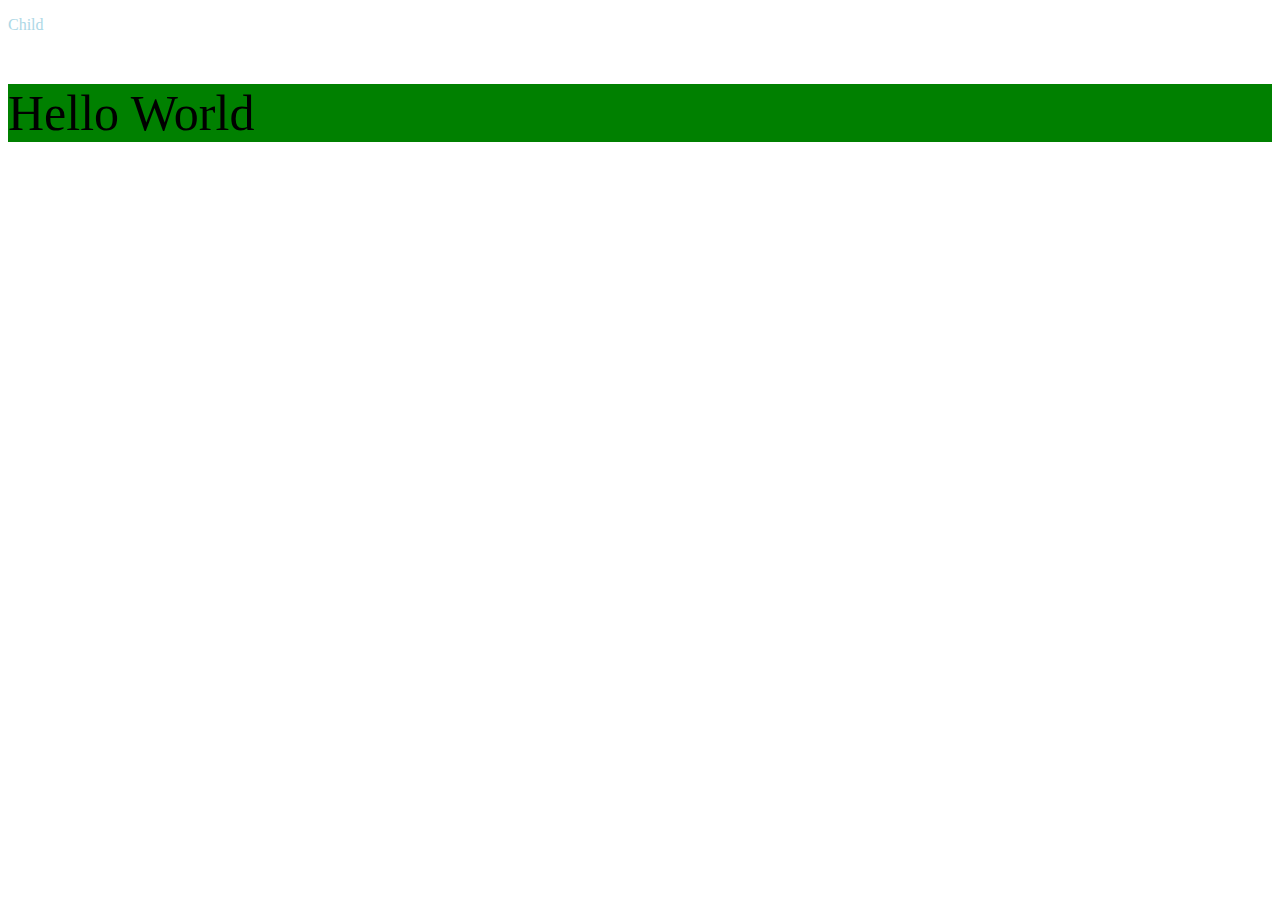
<file: index.html>
<!DOCTYPE html>
<html lang="en">
<head>
    <meta charset="UTF-8">
    <meta name="viewport" content="width=device-width, initial-scale=1.0">
    <title>Document</title>
    <style>

        .green{
            background-color: green;
            font-size: 50px;
        }

        .parent{
            color:lightblue
        }
    </style>
</head>
<body>
    <div class = "parent">
        <p>Child</p>
    </div>
    <p class = "green">Hello World</p>
</body>
</html>
</file>
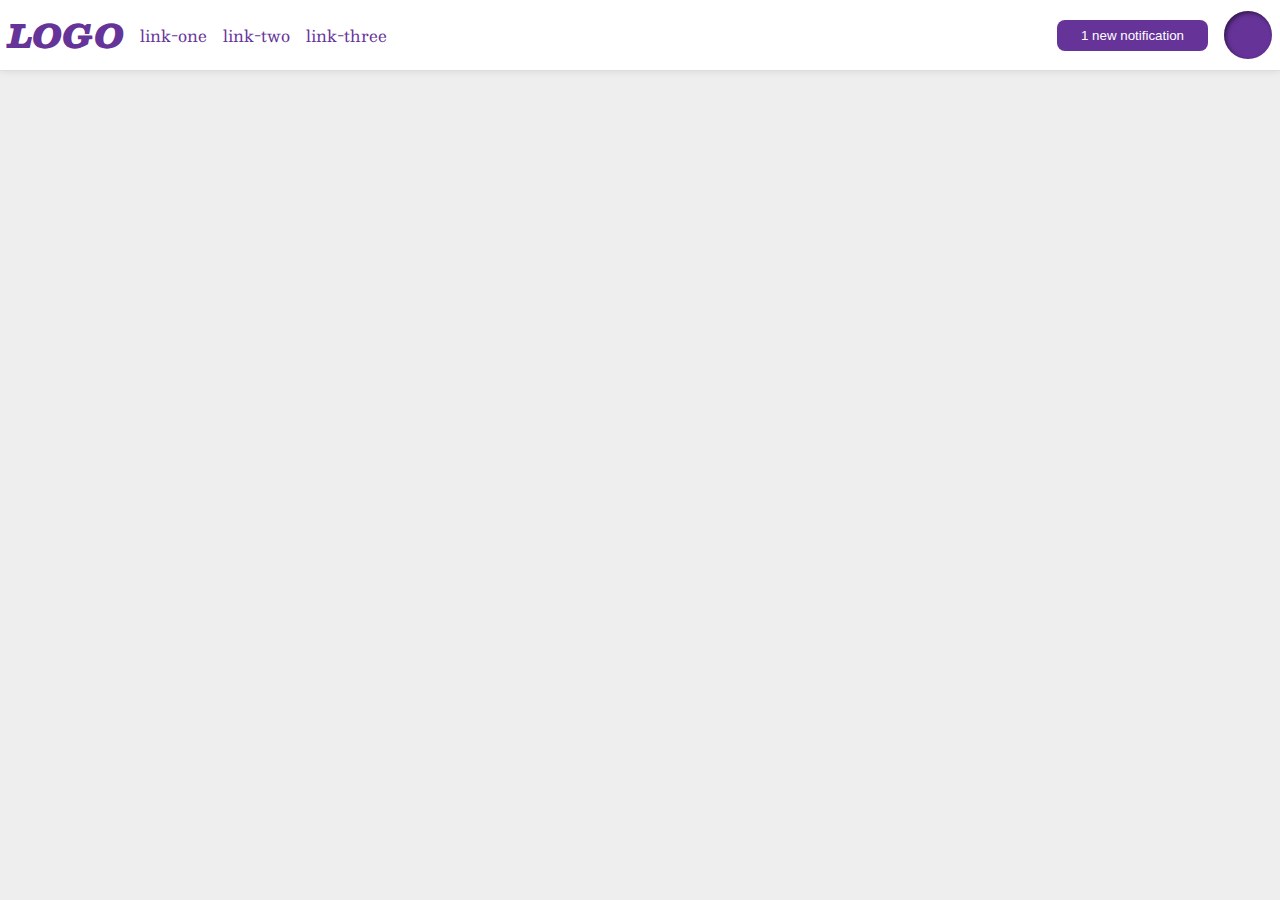
<file: flex/03-flex-header-2/index.html>
<!DOCTYPE html>
<html lang="en">
  <head>
    <meta charset="UTF-8">
    <meta http-equiv="X-UA-Compatible" content="IE=edge">
    <meta name="viewport" content="width=device-width, initial-scale=1.0">
    <title>Flex Header 2</title>
    <link rel="stylesheet" href="style.css">
  </head>
  <body>
    <div class="header">
      <div class="left">
        <div class="logo">
          LOGO
        </div>
        <ul class="links">
          <li><a href="https://google.com">link-one</a></li>
          <li><a href="https://google.com">link-two</a></li>
          <li><a href="https://google.com">link-three</a></li>
        </ul>
      </div>

      <div class="right">
        <button class="notifications">
          1 new notification
        </button>
        <div class="profile-image"></div>
      </div>
    </div>
  </body>
</html>
</file>
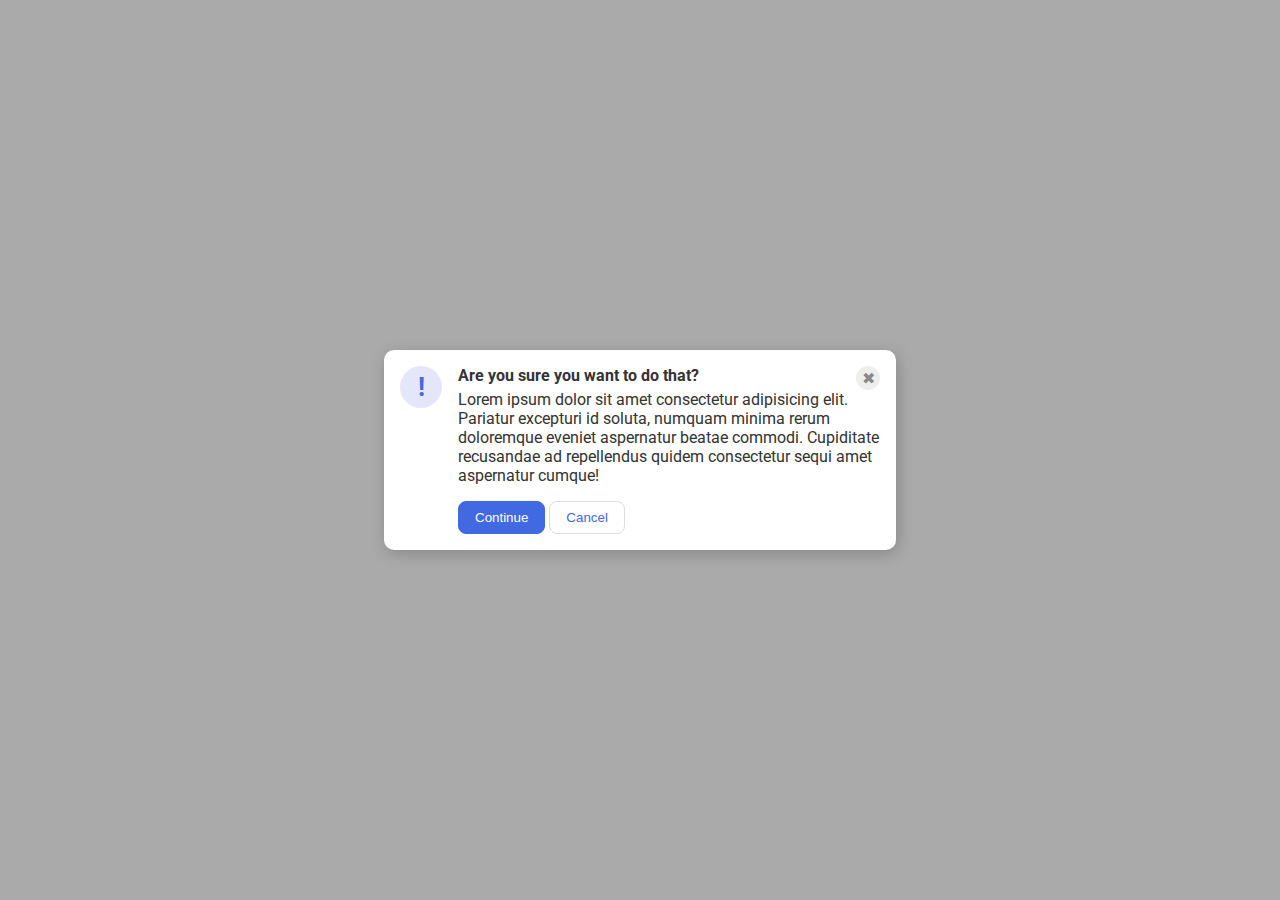
<file: flex/05-flex-modal/index.html>
<!DOCTYPE html>
<html lang="en">
  <head>
    <meta charset="UTF-8">
    <meta http-equiv="X-UA-Compatible" content="IE=edge">
    <meta name="viewport" content="width=device-width, initial-scale=1.0">
    <link rel="stylesheet" href="style.css">
    <title>Modal</title>
  </head>
  <body>
    <div class="modal">
      <div class="icon">!</div>
      <div class = "right">
          <div class="header">Are you sure you want to do that?
            <button class="close-button">✖</button>
          </div>
        <div class="text">Lorem ipsum dolor sit amet consectetur adipisicing elit. Pariatur excepturi id soluta, numquam minima rerum doloremque eveniet aspernatur beatae commodi. Cupiditate recusandae ad repellendus quidem consectetur sequi amet aspernatur cumque!</div>
        <button class="continue">Continue</button>
        <button class="cancel">Cancel</button>
      </div>
    </div>
  </body>
</html>
</file>
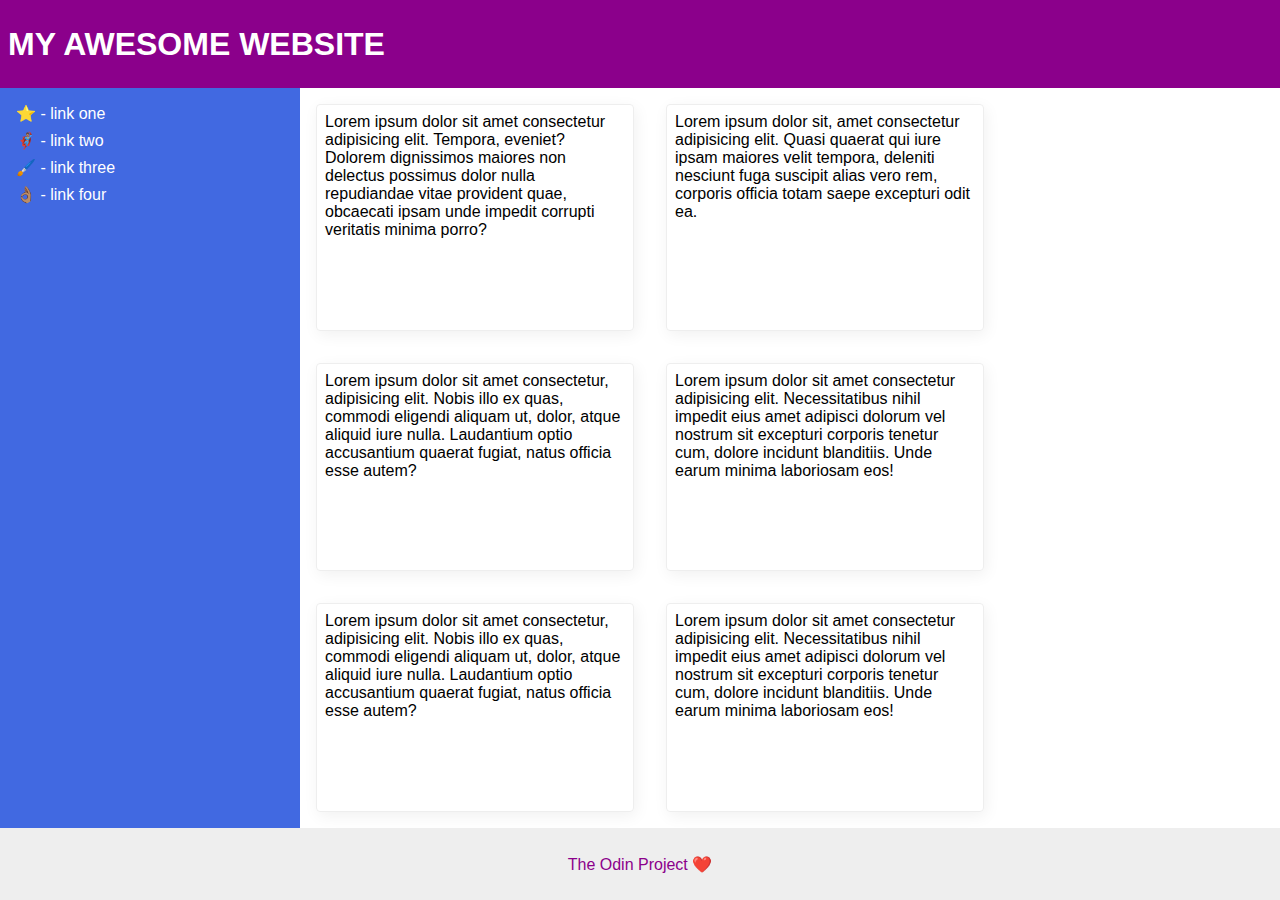
<file: flex/07-flex-layout-2/index.html>
<!DOCTYPE html>
<html lang="en">
  <head>
    <meta charset="UTF-8">
    <meta http-equiv="X-UA-Compatible" content="IE=edge">
    <meta name="viewport" content="width=device-width, initial-scale=1.0">
    <title>The Holy Grail</title>
    <link rel="stylesheet" href="style.css">
  </head>
  <body>
    <div class="header">
      MY AWESOME WEBSITE
    </div>
    
   <div class = "middle">
     <div class="sidebar">
       <ul>
         <li><a href="#">⭐ - link one</a></li>
         <li><a href="#">🦸🏽‍♂️ - link two</a></li>
         <li><a href="#">🖌️ - link three</a></li>
         <li><a href="#">👌🏽 - link four</a></li>
       </ul>
     </div>
 
     <div class = "content">
      <div class="card">Lorem ipsum dolor sit amet consectetur adipisicing elit. Tempora, eveniet? Dolorem dignissimos maiores non delectus possimus dolor nulla repudiandae vitae provident quae, obcaecati ipsam unde impedit corrupti veritatis minima porro?</div>
      <div class="card">Lorem ipsum dolor sit, amet consectetur adipisicing elit. Quasi quaerat qui iure ipsam maiores velit tempora, deleniti nesciunt fuga suscipit alias vero rem, corporis officia totam saepe excepturi odit ea.</div>
      <div class="card">Lorem ipsum dolor sit amet consectetur, adipisicing elit. Nobis illo ex quas, commodi eligendi aliquam ut, dolor, atque aliquid iure nulla. Laudantium optio accusantium quaerat fugiat, natus officia esse autem?</div>
      <div class="card">Lorem ipsum dolor sit amet consectetur adipisicing elit. Necessitatibus nihil impedit eius amet adipisci dolorum vel nostrum sit excepturi corporis tenetur cum, dolore incidunt blanditiis. Unde earum minima laboriosam eos!</div>
      <div class="card">Lorem ipsum dolor sit amet consectetur, adipisicing elit. Nobis illo ex quas, commodi eligendi aliquam ut, dolor, atque aliquid iure nulla. Laudantium optio accusantium quaerat fugiat, natus officia esse autem?</div>
      <div class="card">Lorem ipsum dolor sit amet consectetur adipisicing elit. Necessitatibus nihil impedit eius amet adipisci dolorum vel nostrum sit excepturi corporis tenetur cum, dolore incidunt blanditiis. Unde earum minima laboriosam eos!</div>
     </div>
   </div>
    
    <div class="footer">
      The Odin Project ❤️
    </div>
  </body>
</html>
</file>
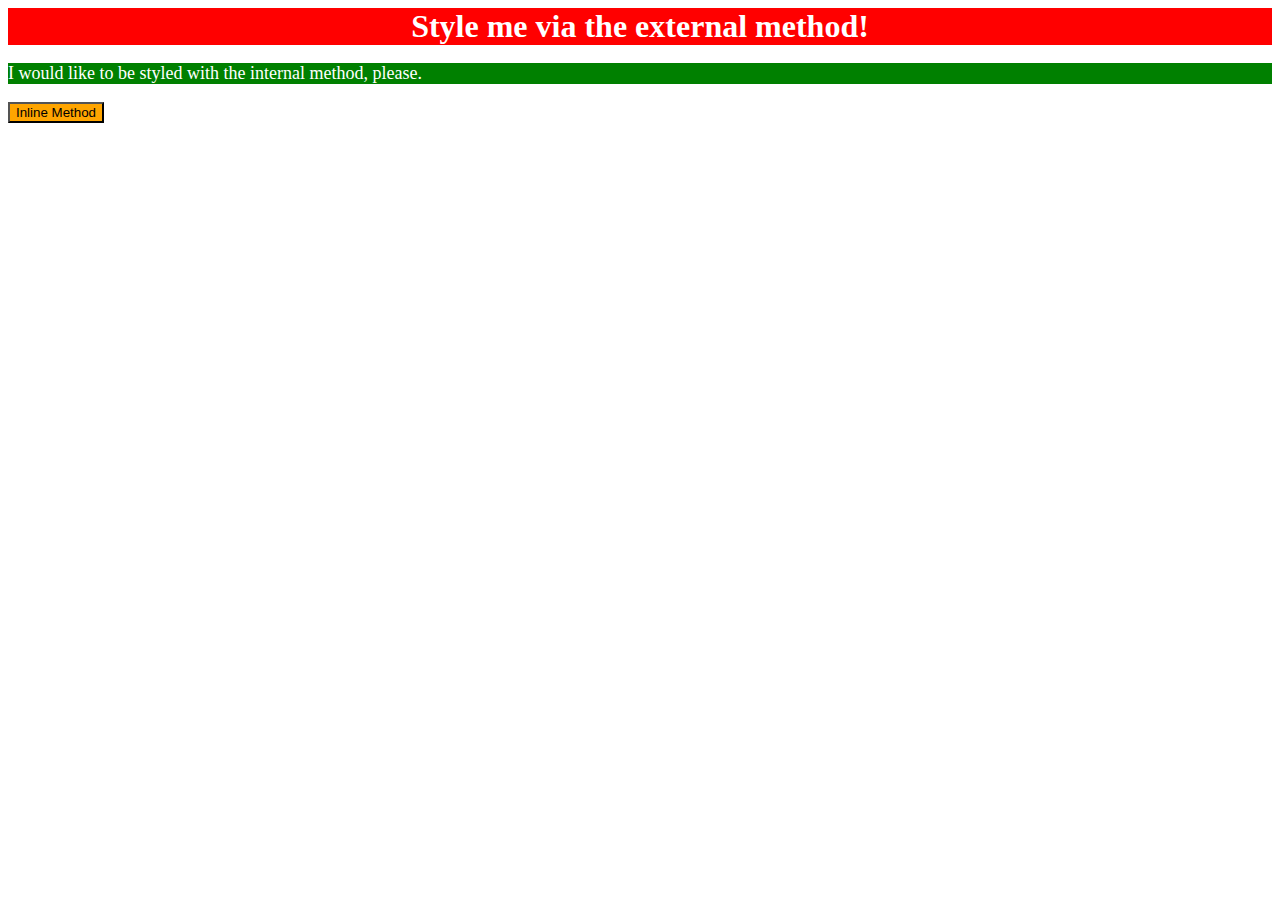
<file: foundations/01-css-methods/index.html>
<!DOCTYPE html>
<html lang="en">
  <head>
    <meta charset="UTF-8">
    <meta http-equiv="X-UA-Compatible" content="IE=edge">
    <meta name="viewport" content="width=device-width, initial-scale=1.0">
    <title>Methods for Adding CSS</title>
    <link rel = stylesheet href = "styles.css">
    <style>
      p {
        background-color: green;
        color:white;
        font-size: 18px;
      }
    </style>
  </head>
  <body>
    <div>Style me via the external method!</div>
    <p>I would like to be styled with the internal method, please.</p>
    <button style = "background-color: orange; font-size: 18;">Inline Method</button>
  </body>
</html>
</file>
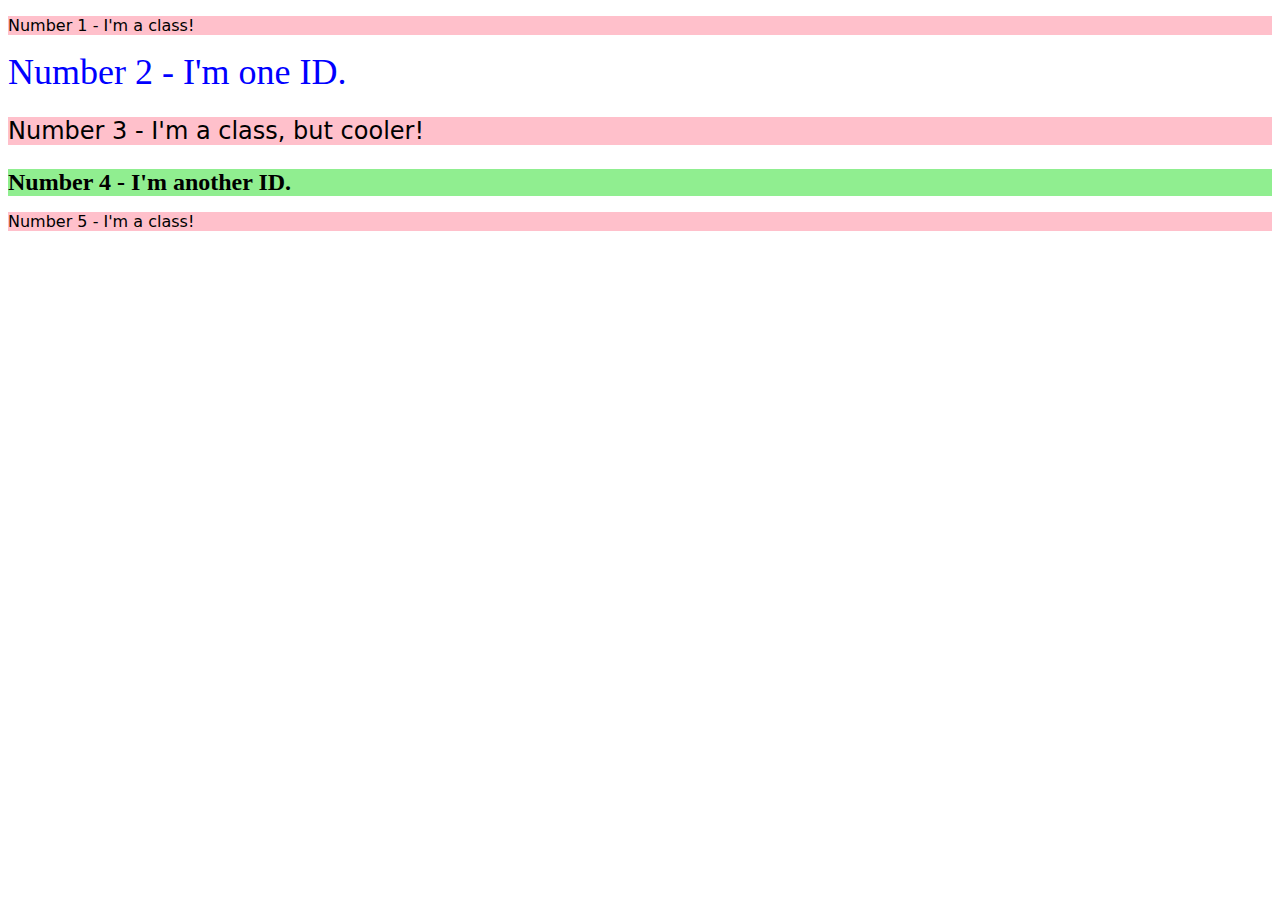
<file: foundations/02-class-id-selectors/index.html>
<!DOCTYPE html>
<html lang="en">
  <head>
    <meta charset="UTF-8">
    <meta http-equiv="X-UA-Compatible" content="IE=edge">
    <meta name="viewport" content="width=device-width, initial-scale=1.0">
    <title>Class and ID Selectors</title>
    <link rel="stylesheet" href="style.css">
  </head>
  <body>
    <p class = "oddNumbered">Number 1 - I'm a class!</p>
    <div id = "element2">Number 2 - I'm one ID.</div>
    <p class = "oddNumbered" id = "element3">Number 3 - I'm a class, but cooler!</p>
    <div id = "element4">Number 4 - I'm another ID.</div>
    <p class = "oddNumbered">Number 5 - I'm a class!</p>
  </body>
</html>
</file>
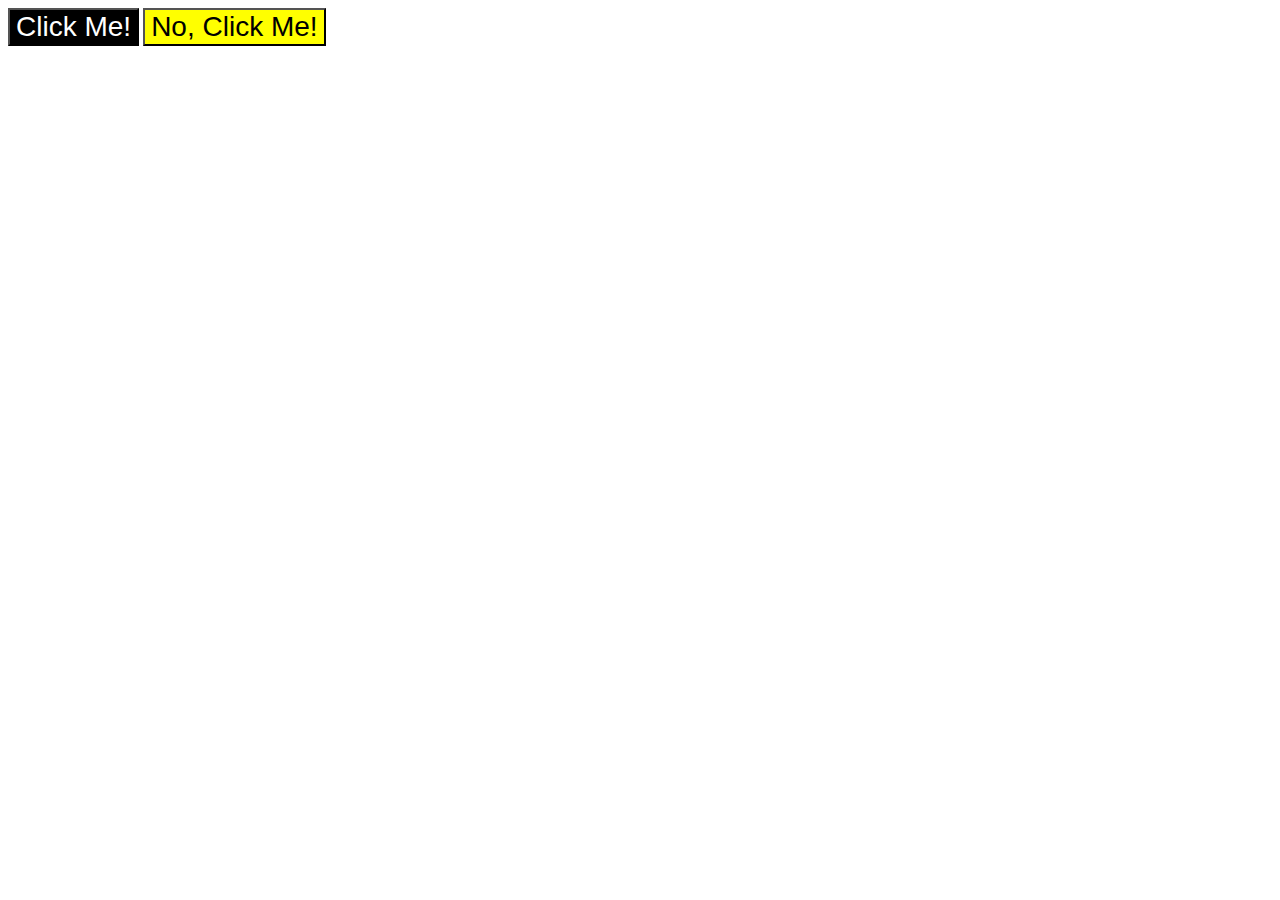
<file: foundations/03-grouping-selectors/index.html>
<!DOCTYPE html>
<html lang="en">
  <head>
    <meta charset="UTF-8">
    <meta http-equiv="X-UA-Compatible" content="IE=edge">
    <meta name="viewport" content="width=device-width, initial-scale=1.0">
    <title>Grouping Selectors</title>
    <link rel="stylesheet" href="style.css">
  </head>
  <body>
    <button class = "font button1">Click Me!</button>
    <button class = "font button2">No, Click Me!</button>
  </body>
</html>
</file>
<file: flex/03-flex-header-2/style.css>
/* this is some magical font-importing.  
you'll learn about it later. */
@import url('https://fonts.googleapis.com/css2?family=Besley:ital,wght@0,400;1,900&display=swap');

body {
  margin: 0;
  background: #eee;
  font-family: Besley, serif;
}

.header {
  background: white;
  border-bottom: 1px solid #ddd;
  box-shadow: 0 0 8px rgba(0,0,0,.1);
  display : flex;
  justify-content: space-between;
  align-items: center;
  padding: 8px;
}

.profile-image {
  background: rebeccapurple;
  box-shadow: inset 2px 2px 4px rgba(0,0,0,.5);
  border-radius: 50%;
  width: 48px;
  height: 48px;
}

.logo {
  color: rebeccapurple;
  font-size: 32px;
  font-weight: 900;
  font-style: italic;
}

button {
  border: none;
  border-radius: 8px;
  background: rebeccapurple;
  color: white;
  padding: 8px 24px;
}

a {
  /* this removes the line under our links */
  text-decoration: none;
  color: rebeccapurple;
}

ul {
  list-style-type: none;
  display : flex;
  gap: 16px;
  padding: 0;
  margin: 0;
}


.left{
  display : flex;
  gap: 16px;
  align-items: center;
}

.right{
  display: flex;
  gap: 16px;
  align-items: center;
}
</file>
<file: flex/05-flex-modal/style.css>
@import url('https://fonts.googleapis.com/css2?family=Roboto:wght@400;700&display=swap');

html, body {
  height: 100%;
}

body {
  font-family: Roboto, sans-serif;
  margin: 0;
  background: #aaa;
  color: #333;
  /* I'll give you this one for free lol */
  display: flex;
  align-items: center;
  justify-content: center;
}

.modal {
  background: white;
  width: 480px;
  border-radius: 10px;
  box-shadow: 2px 4px 16px rgba(0,0,0,.2);
}

.icon {
  color: royalblue;
  font-size: 26px;
  font-weight: 700;
  background: lavender;
  width: 42px;
  height: 42px;
  border-radius: 50%;
  display: flex;
  align-items: center;
  justify-content: center;
}

.close-button {
  background: #eee;
  border-radius: 50%;
  color: #888;
  font-weight: 400;
  font-size: 16px;
  height: 24px;
  width: 24px;
  display: flex;
  align-items: center;
  justify-content: center;
  border: 1px solid #eee;
  padding: 0;
}

button {
  cursor: pointer;
  padding: 8px 16px;
  border-radius: 8px;
}

button.continue {
  background: royalblue;
  border: 1px solid royalblue;
  color: white;
}

button.cancel {
  background: white;
  border: 1px solid #ddd;
  color: royalblue;
}

/*changes*/
.modal{
  display : flex;
  padding : 16px;
  gap : 16px;
}

.header{
  display : flex;
  justify-content: space-between;
  font-weight: bold;
}

.icon{
  flex-shrink: 0;
}


button.cancel, button.continue{
  margin-top: 16px;
}
</file>
<file: flex/07-flex-layout-2/style.css>
body {
  font-family: -apple-system, BlinkMacSystemFont, 'Segoe UI', Roboto, Oxygen, Ubuntu, Cantarell, 'Open Sans', 'Helvetica Neue', sans-serif;
  margin: 0;
  min-height: 100vh;
}

.header {
  height: 72px;
  background: darkmagenta;
  color: white;
}

.footer {
  height: 72px;
  background: #eee;
  color: darkmagenta;
}

.sidebar {
  width: 300px;
  background: royalblue;
  box-sizing: border-box;
}

.card {
  border: 1px solid #eee;
  box-shadow: 2px 4px 16px rgba(0,0,0,.06);
  border-radius: 4px;
}

/*changes */
.header{
  font-size: 32px;
  font-weight: 900;
  display : flex;
  align-items: center;
  padding : 8px;
}

ul {
  list-style: none;
  padding : 16px;
  margin: 0;
}

li {
  margin-bottom: 8px;
}

a {
  text-decoration: none;
  color: white
}

body {
  display : flex;
  flex-direction: column
}

.middle {
  display: flex;
  flex : 1;
}

.sidebar {
  flex-shrink: 0;
}

.footer{
  justify-content: center;
  align-items: center;
  display : flex;
}

.content {
  display : flex;
  flex-wrap: wrap;
}

.card {
  width : 300px;
  margin : 16px;
  padding : 8px;
  
}
</file>
<file: foundations/01-css-methods/styles.css>
div {
    background-color: red;
    color: white;
    font-size: 32px;
    text-align: center;
    font-weight: bold;
}
</file>
<file: foundations/02-class-id-selectors/style.css>
.oddNumbered {
    background-color: pink;
    font-family: Verdana, DejaVu Sans, sans-serif;
}

#element2{
    color:blue;
    font-size: 36px;
}

#element3{
    font-size: 24px;
}

#element4{
    background-color: lightgreen;
    font-size: 24px;
    font-weight: bold;
}
</file>
<file: foundations/03-grouping-selectors/style.css>
.font{
    font-size: 28px;
    font-family: Arial, Helvetica, sans-serif;
}

.button1{
    background-color: black;
    color: white;
}

.button2{
    background-color: yellow;
}
</file>
